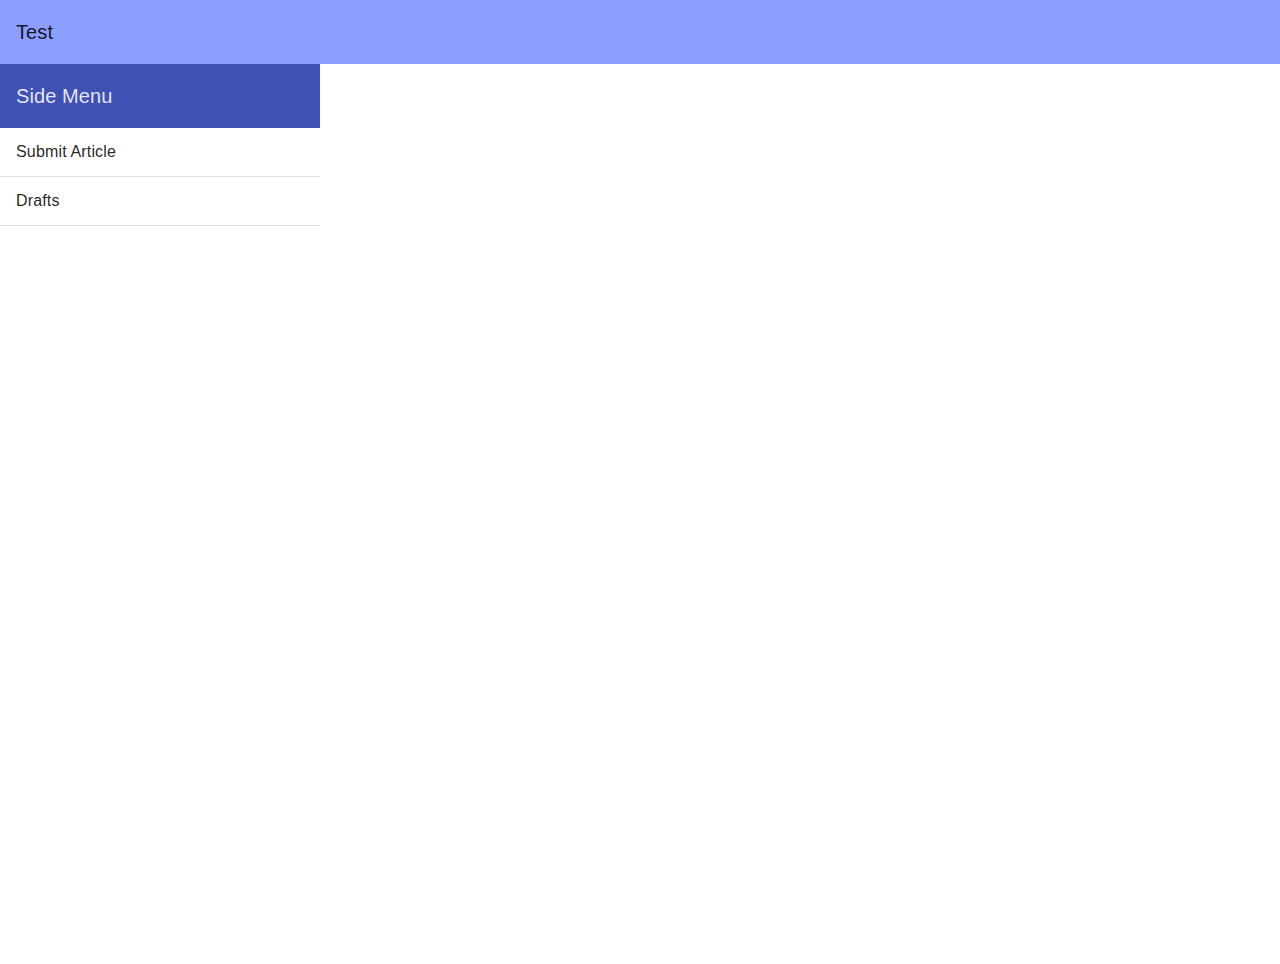
<file: www/index.html>
<!DOCTYPE html>
<html ng-app="blog">
	<head>
		<meta charset="UTF-8">
		<meta name="viewport" content="initial-scale=1, user-scalable=no, width=device-width, height=device-height">
		<link rel="stylesheet" href="bower_components/angular-material/angular-material.min.css" />
		<link rel="stylesheet" href="bower_components/angular-material/angular-material.layouts.css"/>
		<link rel="stylesheet" href="https://fonts.googleapis.com/icon?family=Material+Icons" >
		<link rel="stylesheet" href="css/index.css">
		<script src="bower_components/angular/angular.min.js"></script>
		<script src="bower_components/angular-route/angular-route.min.js"></script>
		<script src="bower_components/angular-aria/angular-aria.min.js"></script>
		<script src="bower_components/angular-messages/angular-messages.min.js"></script>
		<script src="bower_components/angular-animate/angular-animate.min.js"></script>
		<script src="bower_components/angular-material/angular-material.min.js"></script>
		<script src="js/route.js"></script>
		<script src="js/controller.js"></script>
		<title>Mobile MEAN Blog</title>
	</head>
	<body>
		<div ng-controller="sideNavController" layout="column" ng-cloak>
			<div ng-include="'partials/header-toolbar.html'"></div>
			<section layout="row">
				<section>
					<div ng-include="'partials/sidenav.html'"></div>
				</section>
				<section flex>
					<md-content class="view-animate-container" ng-cloak>
						<div class="view-animate" ng-view></div>
					</md-content>
				</section>
			</section>
		</div>
	</body>
</html>
</file>
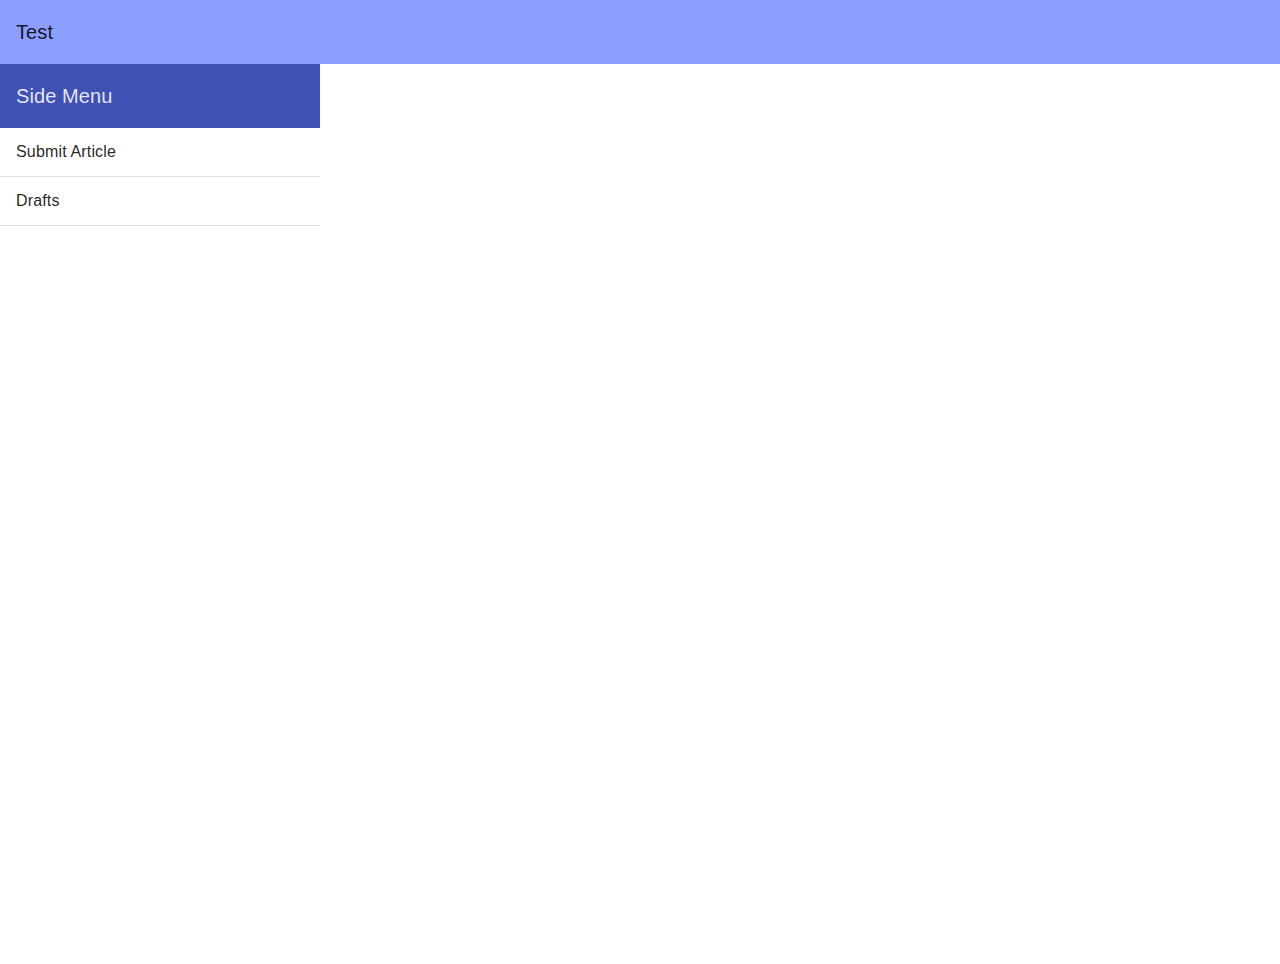
<file: platforms/android/assets/www/index.html>
<!DOCTYPE html>
<html ng-app="blog">
	<head>
		<meta charset="UTF-8">
		<meta name="viewport" content="initial-scale=1, user-scalable=no, width=device-width, height=device-height">
		<link rel="stylesheet" href="bower_components/angular-material/angular-material.min.css" />
		<link rel="stylesheet" href="bower_components/angular-material/angular-material.layouts.css"/>
		<link rel="stylesheet" href="https://fonts.googleapis.com/icon?family=Material+Icons" >
		<link rel="stylesheet" href="css/index.css">
		<script src="bower_components/angular/angular.min.js"></script>
		<script src="bower_components/angular-route/angular-route.min.js"></script>
		<script src="bower_components/angular-aria/angular-aria.min.js"></script>
		<script src="bower_components/angular-messages/angular-messages.min.js"></script>
		<script src="bower_components/angular-animate/angular-animate.min.js"></script>
		<script src="bower_components/angular-material/angular-material.min.js"></script>
		<script src="js/route.js"></script>
		<script src="js/controller.js"></script>
		<title>Mobile MEAN Blog</title>
	</head>
	<body>
		<div ng-controller="sideNavController" layout="column" ng-cloak>
			<div ng-include="'partials/header-toolbar.html'"></div>
			<section layout="row">
				<section>
					<div ng-include="'partials/sidenav.html'"></div>
				</section>
				<section flex>
					<md-content class="view-animate-container">
						<div class="view-animate" ng-view></div>
					</md-content>
				</section>
			</section>
		</div>
	</body>
</html>
</file>
<file: www/bower_components/angular-material/angular-material.layouts.css>
/*!
 * Angular Material Design
 * https://github.com/angular/material
 * @license MIT
 * v1.0.6
 */
</file>
<file: platforms/android/assets/www/bower_components/angular-material/angular-material.layouts.css>
/*!
 * Angular Material Design
 * https://github.com/angular/material
 * @license MIT
 * v1.0.6
 */
</file>
<file: www/css/index.css>
/*md-list styling*/
md-list {
	padding: 0;
}

/*Animation*/
.view-animate-container {
	position:relative;
	height:100vh!important;
	background:white;
	height:40px;
	overflow:hidden;
}

.view-animate.ng-enter, .view-animate.ng-leave {
	transition:all cubic-bezier(0.250, 0.460, 0.450, 0.940) 0.5s;

	display:block;
	width:100%;
	position:absolute;
	top:0;
	left:0;
	right:0;
	bottom:0;
}

.view-animate.ng-enter {
	left:100%;
}
.view-animate.ng-enter.ng-enter-active {
	left:0;
}
.view-animate.ng-leave.ng-leave-active {
	left:-100%;
}

/*Rules for sizing md-icons*/
.material-icons.md-18 {
	font-size:18px;
}
.material-icons.md-24 {
	font-size:24px;
}
.material-icons.md-36 {
	font-size:36px;
}
.material-icons.md-48 {
	font-size:48px;
}
</file>
<file: platforms/android/assets/www/css/index.css>
/*md-list styling*/
md-list {
	padding: 0;
}

/*Animation*/
.view-animate-container {
	position:relative;
	height:100vh!important;
	background:white;
	height:40px;
	overflow:hidden;
}

.view-animate.ng-enter, .view-animate.ng-leave {
	transition:all cubic-bezier(0.250, 0.460, 0.450, 0.940) 0.5s;

	display:block;
	width:100%;
	position:absolute;
	top:0;
	left:0;
	right:0;
	bottom:0;
}

.view-animate.ng-enter {
	left:100%;
}
.view-animate.ng-enter.ng-enter-active {
	left:0;
}
.view-animate.ng-leave.ng-leave-active {
	left:-100%;
}

/*Rules for sizing md-icons*/
.material-icons.md-18 {
	font-size:18px;
}
.material-icons.md-24 {
	font-size:24px;
}
.material-icons.md-36 {
	font-size:36px;
}
.material-icons.md-48 {
	font-size:48px;
}
</file>
